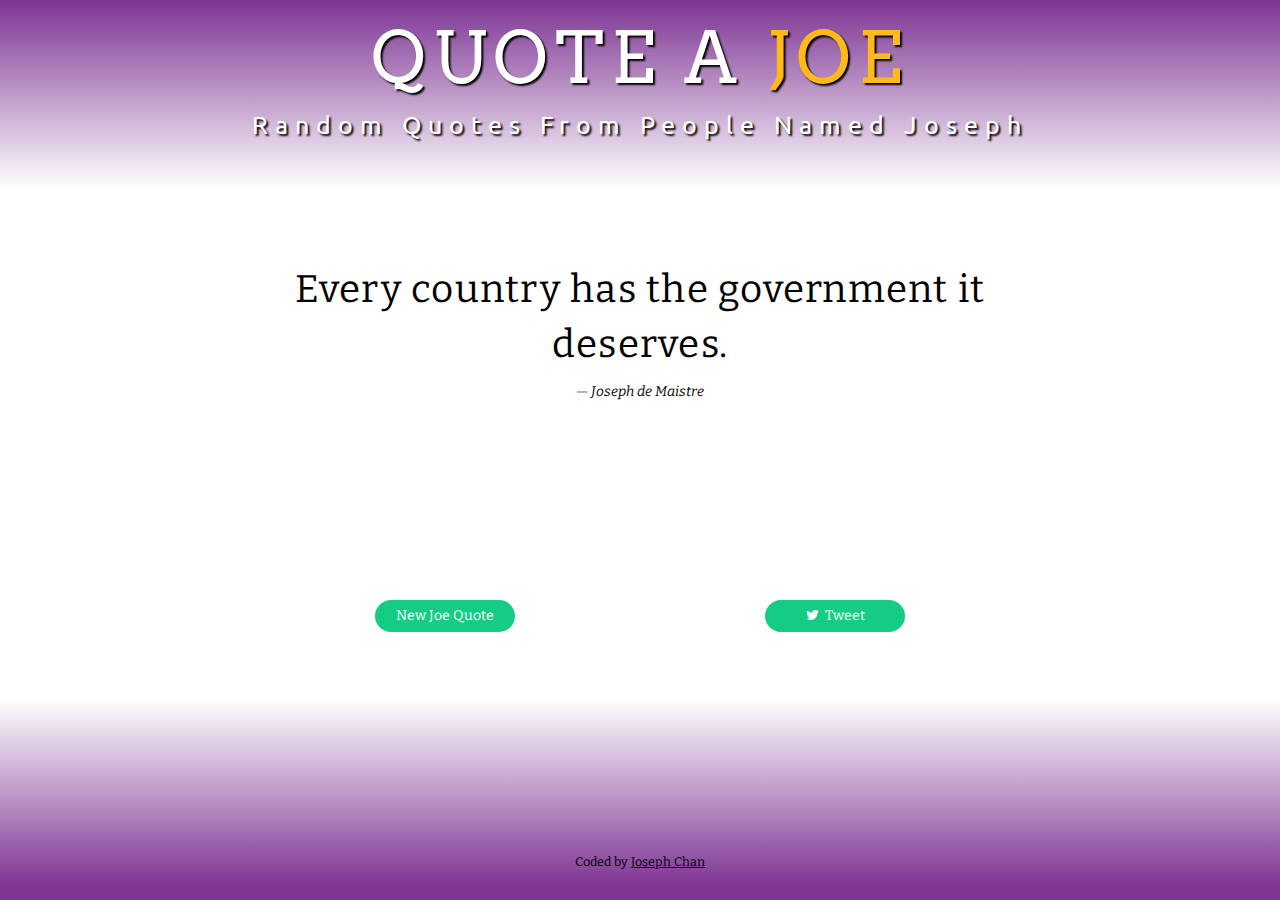
<file: index.html>
<!DOCTYPE HTML>
<html lang="en">

  <head>
    <meta charset="utf-8">
    <meta name="theme-color" content="#7D3493">
    <meta http-equiv="X-UA-Compatible" content="IE=edge">
    <meta name="viewport" content="width=device-width, initial-scale=1, user-scalable=no">
    <meta name="description" content="A random quote machine delivering quotes from people named Joseph">
    <title>Random quotes from people named Joseph.</title>
    <link href='https://fonts.googleapis.com/css?family=Ubuntu:300|Bitter|Arvo:700' rel='stylesheet' type='text/css'>
    <link rel="stylesheet" href="css/bootstrap.min.css">
    <link rel="stylesheet" href="https://maxcdn.bootstrapcdn.com/font-awesome/4.6.1/css/font-awesome.min.css">
    <link rel="stylesheet" href="css/animate.css">
    <link rel="stylesheet" href="css/styles.css">
    <!--Favicon-->
    <!--Icon made by Zurb http://www.flaticon.com/authors/zurb from www.flaticon.com -->
    <link rel="shortcut icon" href="images/favicon.ico" type="image/x-icon">
    <link rel="icon" href="images/favicon.ico" type="image/x-icon">
    <!-- IE8 Support -->
    <!--[if lt IE 9]>
      <script src="https://oss.maxcdn.com/html5shiv/3.7.2/html5shiv.min.js"></script>
      <script src="https://oss.maxcdn.com/respond/1.4.2/respond.min.js"></script>
    <![endif]-->
  </head>

  <body>
    <header role="banner">
      <div class="container">
        <div class="title">
          <h1>Quote a <span>joe</span></h1>
          <p>Random quotes from people named Joseph</p>
        </div>
      </div><!--.container-->
    </header>
    <main role="main">
      <article role="article" class="container">
        <div class="row">
          <div class="col-md-8 col-md-offset-2">
            <noscript>
              <blockquote>
                <p>A flower cannot blossom without sunshine, and webpages cannot live without JavaScript.
                  <br><strong>Please enable JavaScript.</strong></p>
                <footer>— <cite>The 21<sup>st</sup> Century</cite></footer>
              </blockquote>
            </noscript>
            <blockquote>
              <p></p>
              <footer><cite></cite></footer>
            </blockquote>
            <div class="row">
              <div class="col-xs-6">
                <button class="btn btn-primary" type="button" title="Click for a new quote.">New Joe Quote</button>
              </div>
              <div class="col-xs-6">
                <a class="twitter-share-button btn btn-primary" data-size="default" href="" data-text="" target="_blank" title="Click to tweet this quote.">
                  <i class="fa fa-twitter" aria-hidden="true"></i> &nbsp;Tweet
                </a>
              </div>
            </div>
          </div><!--.col-md-8 .col-md-offset-2-->
        </div><!--.row-->
      </article><!--.container-->
    </main>
    <footer role="contentinfo">
      <div class="footerInfo">
        <p>Coded by <a href="https://github.com/joechan3" target="_blank" title="View Joseph Chan&apos;s GitHub profile">Joseph Chan</a></p>
      </div>
    </footer>
    <!--  jQuery-->
    <script
			  src="https://code.jquery.com/jquery-1.12.4.min.js"
			  integrity="sha256-ZosEbRLbNQzLpnKIkEdrPv7lOy9C27hHQ+Xp8a4MxAQ="
			  crossorigin="anonymous">
    </script>
    <!--My JavaScript  -->
    <script src="js/script.js"></script>
  </body>

</html>
</file>
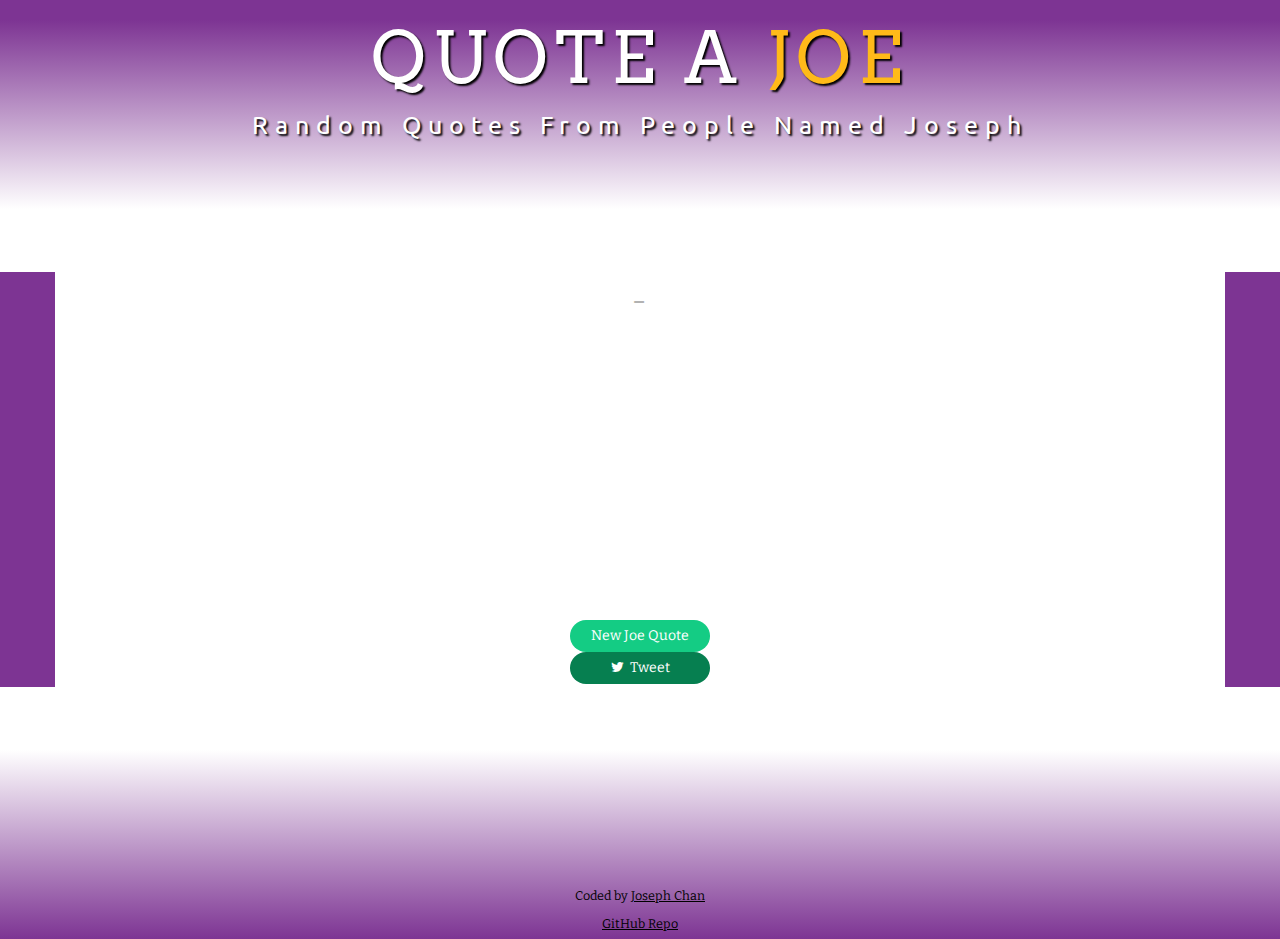
<file: indexUnderConstruction.html>
<!DOCTYPE HTML>
<html lang="en">

  <head>
    <meta charset="utf-8">
    <meta http-equiv="X-UA-Compatible" content="IE=edge">
    <meta name="viewport" content="width=device-width, initial-scale=1">
    <meta name="description" content="A random quote machine delivering quotes from people named Joseph">
    <title>Random quotes from people named Joseph.</title>
    <link href='https://fonts.googleapis.com/css?family=Ubuntu:300|Bitter|Arvo:700' rel='stylesheet' type='text/css'>
    <link rel="stylesheet" href="css/bootstrap.min.css">
    <link rel="stylesheet" href="https://maxcdn.bootstrapcdn.com/font-awesome/4.6.1/css/font-awesome.min.css">
    <link rel="stylesheet" href="css/animate.css">
    <link rel="stylesheet" href="css/styles.css">
  </head>

  <body>
    <header role="banner">
      <div class="title">
        <h1>Quote a <span>joe</span></h1>
        <p>Random quotes from people named Joseph</p>
      </div>
    </header>
    <main role="main" class=" container">
      <article role="article" class="row">
        <div class="col-md-8 col-md-offset-2">
          <noscript>
            <blockquote>
              <p>A flower cannot blossom without sunshine, and webpages cannot live without JavaScript.
                <br><strong>Please enable JavaScript.</strong></p>
              <footer>— <cite>The 21<sup>st</sup> Century</cite></footer>
            </blockquote>
          </noscript>
          <blockquote>
            <p></p>
            <footer><cite></cite></footer>
          </blockquote>


          <button class="btn btn-primary" type="button" title="Click for a new quote.">New Joe Quote</button>
          <a class="twitter-share-button btn btn-primary" data-size="default" href="" data-text="" target="_blank" title="Click to tweet this quote.">
            <i class="fa fa-twitter" aria-hidden="true"></i> &nbsp;Tweet
          </a>
        </div>

      </article>
    </main>
    <!--.row-->
    <footer role="contentinfo">
      <div class="footerInfo">
        <p>Coded by <a href="https://www.freecodecamp.com/joechan3" target="_blank" title="View Joseph Chan&apos;s freeCodeCamp profile">Joseph Chan</a></p>
        <a href="https://github.com/joechan3/RandomJosephQuoteMachine" target="_blank" title="View the code for this page on GitHub">GitHub Repo</a>
      </div>
    </footer>
    <!--  jQuery-->
    <script src="https://code.jquery.com/jquery-2.2.3.min.js" integrity="sha256-a23g1Nt4dtEYOj7bR+vTu7+T8VP13humZFBJNIYoEJo=" crossorigin="anonymous"></script>
    <!--My JavaScript  -->
    <script src="js/script.js"></script>
  </body>

</html>
</file>
<file: css/styles.css>
/*----------------------------------Fonts-----------------------------------------------*/
/*font-family: 'Roboto', sans-serif;*/
/*font-family: 'Ubuntu', sans-serif;*/
/*font-family: 'Bitter', serif;*/
/*----------------------------------Color Palette---------------------------------------*/
/*Violet: #7D3493*/
/*Gold: #FFBA19*/
/*Teal: #14CC84 */
/*Teal 2: #067F50*/


::selection {
  background-color: #FFBA19;
  color: #7D3493;
}

::-moz-selection {
  background-color: #FFBA19;
  color: #7D3493;
}

body {
  font-family: 'Bitter', serif;
  color: #000;
  background-color: #7D3493;
}

header[role="banner"] {
  min-height: 18em;
  position: relative;
  /* Permalink - use to edit and share this gradient: http://colorzilla.com/gradient-editor/#7d3493+0,ffffff+75,ffffff+100 */
  background: #7d3493;
  /* Old browsers */
  background: -moz-linear-gradient(top, #7d3493 0%, #ffffff 75%, #ffffff 100%);
  /* FF3.6-15 */
  background: -webkit-linear-gradient(top, #7d3493 0%, #ffffff 75%, #ffffff 100%);
  /* Chrome10-25,Safari5.1-6 */
  background: -webkit-gradient(top, #7d3493 0%, #ffffff 75%, #ffffff 100%);
  /*Safari 4+ and Chrome (aka "Old WebKit")*/
  background: -o-linear-gradient(top, #7d3493 0%, #ffffff 75%, #ffffff 100%);
  /*Opera 11.10+*/
  background: linear-gradient(to bottom, #7d3493 0%, #ffffff 75%, #ffffff 100%);
  /* W3C, IE10+, FF16+, Chrome26+, Opera12+, Safari7+ */
  filter: progid: DXImageTransform.Microsoft.gradient( startColorstr='#7d3493', endColorstr='#ffffff', GradientType=0);
  /* IE6-9 */
}

header,
footer[role="contentinfo"] {
  text-align: center;
}

.title {
  min-width: 80%;
  letter-spacing: 0.5em;
  color: #fff;
  text-shadow: 2px 2px 2px #000000;
  display: block;
}

h1 {
  font-family: 'Arvo', serif;
  font-size: 5em;
  text-transform: uppercase;
}

h1>span {
  color: #FFBA19;
}

h1+p {
  font-family: 'Ubuntu', sans-serif;
  text-transform: capitalize;
  font-size: 1.75em;
}

main{
  background-color:#fff;
  padding-bottom:5px;
}

blockquote {
  border-left: none;
  text-align: center;
/*  background-color:#7D3493;*/
  min-height: 18.75em;
}

blockquote>p {
  font-size: 2.2em;
  letter-spacing: 1.25px;
}

blockquote cite {
  color: #000;
}

.btn {
  display: block;
  min-width: 10em;
  margin: 0 auto;
  background-color: #14CC84;
  border: none;
  border-radius: 20px;
}

.btn:visited,
.btn:hover,
.btn:active,
.btn:focus {
  background-color: #067F50;
  border: none;
  outline: none;
  transition: 1s ease all;
}

.twitter-share-button {
  display: block;
  text-align: center;
  max-width: 10em;
  margin-left: auto;
  margin-right: auto;
}

footer[role="contentinfo"] {
  margin-top: -2px;
  min-height: 18em;
  position: relative;
  /* Permalink - use to edit and share this gradient: http://colorzilla.com/gradient-editor/#ffffff+0,ffffff+25,7d3493+100 */
  background: #ffffff;
  /* Old browsers */
  background: -moz-linear-gradient(top, #ffffff 0%, #ffffff 25%, #7d3493 100%);
  /* FF3.6-15 */
  background: -webkit-linear-gradient(top, #ffffff 0%, #ffffff 25%, #7d3493 100%);
  /* Chrome10-25,Safari5.1-6 */
  background: -webkit-gradient(top, #ffffff 0%, #ffffff 25%, #7d3493 100%);
  /*Safari 4+ and Chrome (aka "Old WebKit")*/
  background: -o-linear-gradient(top, #ffffff 0%, #ffffff 25%, #7d3493 100%);
  /*Opera 11.10+*/
  background: linear-gradient(to bottom, #ffffff 0%, #ffffff 25%, #7d3493 100%);
  /* W3C, IE10+, FF16+, Chrome26+, Opera12+, Safari7+ */
  filter: progid: DXImageTransform.Microsoft.gradient( startColorstr='#ffffff', endColorstr='#7d3493', GradientType=0);
  /* IE6-9 */
}

footer a {
  color: black;
  text-decoration: underline;
}

footer a:visited,
footer a:hover,
footer a:active,
footer a:focus {
  color: black;
  font-weight: bold;
  text-decoration: underline;
  transition: 1s ease all;
}

.footerInfo {
  font-size: 0.9em;
  position: absolute;
  bottom: 2.5%;
  left: 50%;
  -ms-transform: translateX(-50%);
  -o-transform: translateX(-50%);
  -webkit-transform: translateX(-50%);
  -moz-transform: translateX(-50%);
  transform: translateX(-50%);
}

@media only screen and (max-device-width : 767px) {
  h1{
   font-size: 3em; 
  }
  
  h1+p,
  blockquote>p{
    font-size: 1em;
  }
  
  header[role="banner"],
  footer[role="contentinfo"]{
  min-height: 16em;
  }
  
  blockquote {
  min-height: 11.5em;
  }

}

@media only screen and (max-device-height : 360px) {
    blockquote {
    min-height: 7.5em;
  }
}
</file>
